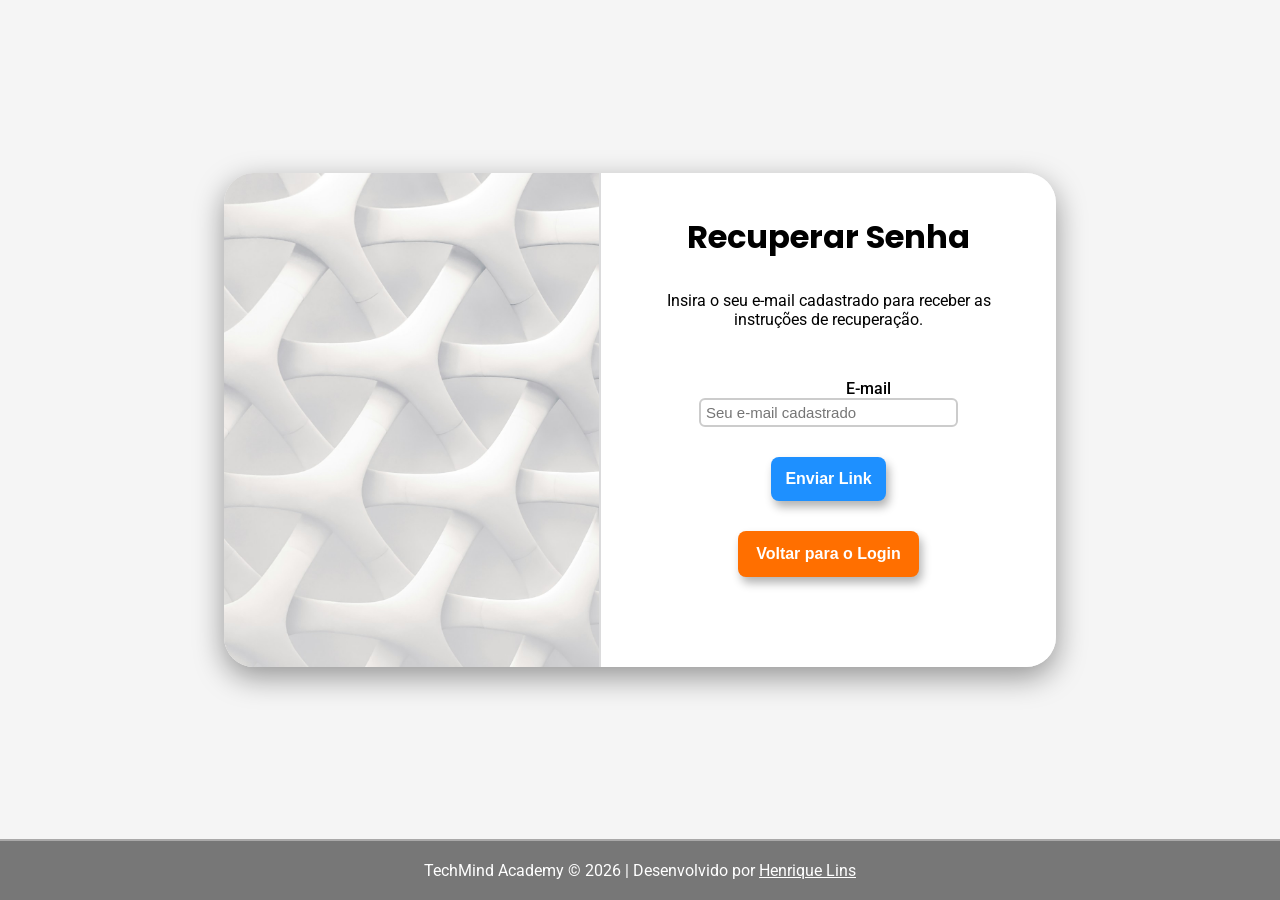
<file: recuperar.html>
<!DOCTYPE html>
<html lang="en">
<head>
    <meta charset="UTF-8">
    <meta name="viewport" content="width=device-width, initial-scale=1.0">
    <link rel="stylesheet" href="css/style.css">
    <title>TechMind Academy</title>
</head>
<body>
    <main class="login-container">
        <section class="login-imagem"></section>

        <section class="login-form">
            <div class="topo">
                <h1>Recuperar Senha</h1>
                <p>Insira o seu e-mail cadastrado para receber as instruções de recuperação.</p>
            </div>

            <form action="#" method="post" autocomplete="on">
                <div class="campo">
                    <label for="irecuperar-email">E-mail</label>
                    <input type="email" name="recuperar-email" id="irecuperar-email" placeholder="Seu e-mail cadastrado" required>
                </div>

                <input type="submit" value="Enviar Link" class="botao-enviar">
            </form>

            <button class="botao-criar"><a href="index.html">Voltar para o Login</a></button>
        </section>
    </main>
    <footer class="assinatura">
        <p>TechMind Academy &copy; 2026 | Desenvolvido por <a href="https://www.linkedin.com/in/henrique-lins-aragao" target="_blank">Henrique Lins</a></p>
    </footer>
</body>
</html>
</file>
<file: css/style.css>
@charset "UTF-8";

@import url('https://fonts.googleapis.com/css2?family=Poppins:ital,wght@0,100;0,200;0,300;0,400;0,500;0,600;0,700;0,800;0,900;1,100;1,200;1,300;1,400;1,500;1,600;1,700;1,800;1,900&family=Roboto:ital,wght@0,100..900;1,100..900&display=swap');

*{
    padding: 0;
    margin: 0;
}


:root{
    --cor1: #F5F5F5;
    --cor2: #1E90FF;
    --cor3: #FF6F00;

    --fonttitulo: 'Poppins';
    --fonttexto: 'Roboto';
}

body{
    background-color: var(--cor1);
    font-family: var(--fonttexto);
    display: flex;
    flex-direction: column;
    min-height: 100vh;
    padding: 0px;
}

h1, h2{
    font-family: var(--fonttitulo);
}

h1{
    font-size: 32px;
    font-weight: 700;
    margin-bottom: 30px;
}

h2{
    font-size: 24px;
    font-weight: 600;
    margin-bottom: 10px;
}

p{
    font-size: 16px;
    font-size: 400;
}

.login-container{
    margin: auto;
    text-align: center;
    border-radius: 30px;
    box-shadow: 0px 10px 30px rgba(0, 0, 0, 0.40);
    display: flex;
    overflow: hidden;
    width: 65vw;
    min-width: 60vh;
}

.login-form{
    background-color: #fff;
    flex: 1;
    padding: 40px;
    border-left: 2px solid #ceced0bb;
}

.topo {
    margin-bottom: 50px;
}

.campo{
    margin: 15px;
}

.campo label{
    width: 130px;
    display: inline-block;
    text-align: right;
    margin-right: 5px;
    font-size: 16px;
    font-weight: 500;
}

.campo input{
    padding-left: 5px;
    border: 2px solid #cccccc;
    height: 25px;
    width: 250px;
    border-radius: 6px;
    font-size: 15px;
    font-weight: 300;
}

.campo input:focus{
    outline: none;
    border-radius: 8px;
    border: 2px solid var(--cor2);
    box-shadow: 2px 2px 5px rgba(30,144,255,0.4);
}

.botao-enviar{
    margin: 15px 0px 30px 0px;
    background-color: var(--cor2);
    box-shadow: 3px 6px 10px rgba(0, 0, 0, 0.30);
    border-radius: 8px;
    border: none;
    padding: 13px 14px;
    color: #fff;
    cursor: pointer;
    font-size: 16px;
    font-weight: 600;
}

.botao-enviar:hover{
    background-color: #1877CC;
    box-shadow: none;
}

.esqueci{
    font-size: 16px;
    color: #000;
    margin-right: 20px;
}

.esqueci:hover{
    text-decoration: none;
}

.botao-criar{
    background-color: var(--cor3);
    box-shadow: 3px 6px 10px rgba(0, 0, 0, 0.30);
    border-radius: 8px;
    border: none;
    padding: 0;
    overflow: hidden;
    font-size: 16px;
    font-weight: 600;
    margin-bottom: 50px;
}

.botao-criar:hover{
    background-color: #E65C00;
    box-shadow: none;
}

.botao-criar a{
    display: block;
    padding: 14px 18px;
    color: #fff;
    text-decoration: none;
}

.campo-checkbox {
    font-size: 14px;
}

.campo-checkbox input{
    margin-right: 5px;
}

.campo-checkbox input[type="checkbox"] {
    accent-color: var(--cor2);
    cursor: pointer;
    width: 14px;
    height: 14px;
}

.login-imagem{
    background-image: url('../img/fundo-equerdo.jpg');
    background-repeat: no-repeat;
    background-size: cover;
    flex: 1;
}

.login-social ul{
    display: flex;
    justify-content: center;
    
}

.login-social li {
    margin-right: 30px;
    list-style: none;
}

.login-social a{
    color: #000;
    text-decoration: none;
    font-size: 18px;
}

.login-social img {
    width: 30px;
    margin-right: 5px;
    vertical-align: bottom;
}

.assinatura{
    border-top: 2px solid rgb(170, 169, 169);
    background-color: #777777;
    color: #fff;
    width: 100%;
    text-align: center;
    padding: 20px 0px;
}

.assinatura a{
    color: #fff;
}

@media screen and (max-width: 1024px) {
    .login-container{
        flex-direction: row;
        width: 95vw;
        margin: auto auto 0px auto;
    }

    .login-imagem {
        flex: 1;
        min-height: 300px;
        background-size: cover;
    }

    .login-form {
        flex: 1;
        padding: 20px;
    }

    .campo label{
        text-align: center;
        padding: 0px 0px 3px 0px;
       
    }

    .login-social li{
        margin: 0px 5px;

    }
    .login-social a{
        font-size: 0px;
    }

    .login-social img {
        width: 35px;
    }

    .assinatura{
        margin-top: auto;
    }
}

@media screen and (max-width: 767px) {
    body{
        background-color: #fff;
    }
    h1{
        margin-bottom: 10px;
        font-size: 25px;
    }
    h2{
        font-size: 20px;
    }

    .topo{
        margin-bottom: 25px;
    }

    .login-container {
        flex-direction: column;
        width: 100%;
        border-radius: 0;
        box-shadow: none;
        min-width: 0;
    }
    .login-imagem {
        display: none;
    }

    .login-form{
        padding: 10px;
        border-left: none;
        margin: 10px 0px;
    }


}
</file>
